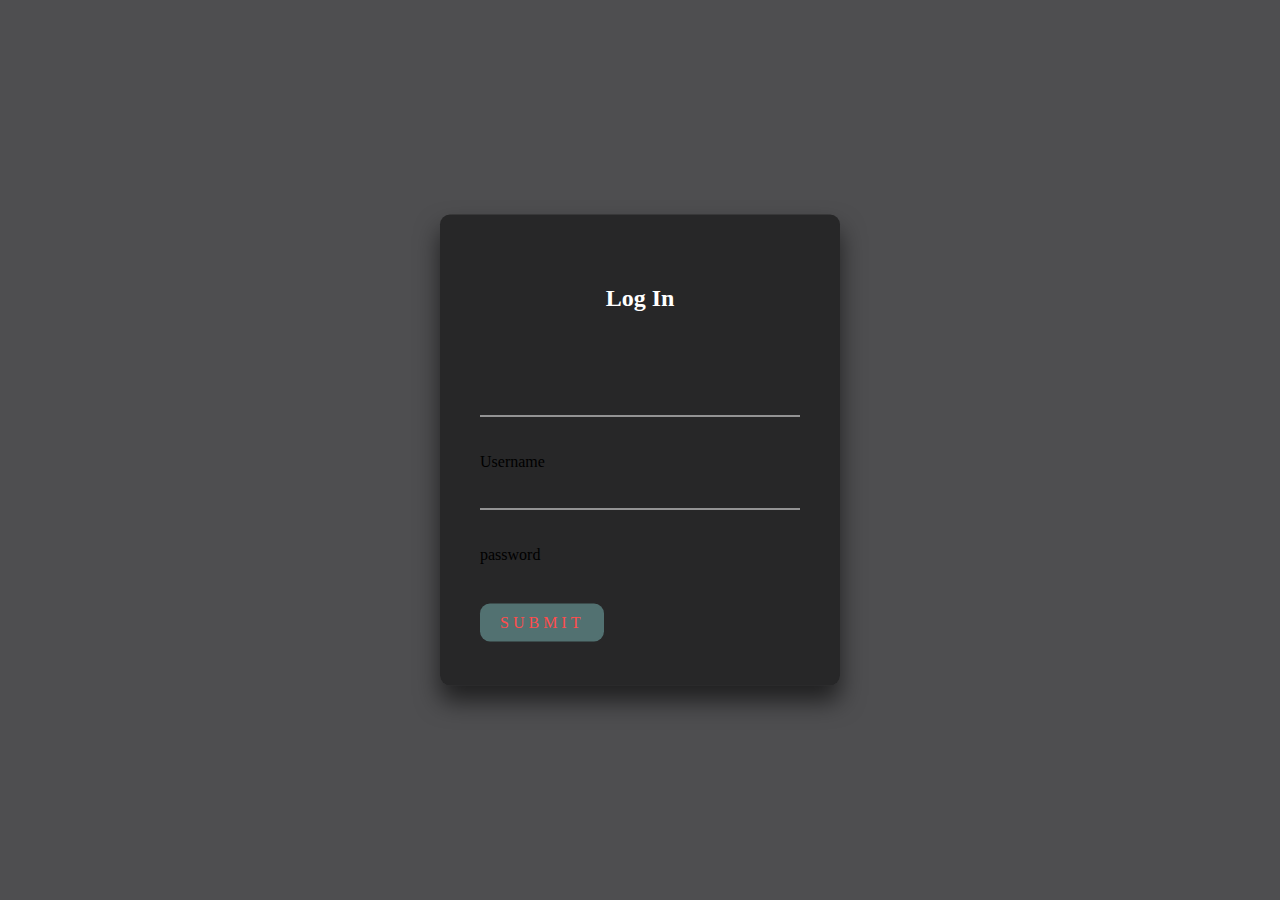
<file: 2.html>
<!DOCTYPE html>
<html lang="en">
<head>
    <meta charset="UTF-8">
    <meta http-equiv="X-UA-Compatible" content="IE=edge">
    <meta name="viewport" content="width=device-width, initial-scale=1.0">
    <title>Document</title>

    <style>
        html {
            height : 100% ;
        }

        body {
            margin : 0 ;
            padding : 0 ;
            font-family : "segoe UI Light" ;
            background : #4e4e50 ;
        }

        .login-box {
            position : absolute ;
            top : 50% ;
            left : 50% ;
            width : 400px ;
            padding : 40px ;
            transform : translate(-50%, -50%) ;
            background : rgba(0,0,0,.5) ;
            box-sizing : border-box ;
            box-shadow : 0 15px 25px rgba(0,0,0,.6) ;
            border-radius : 10px ;
        }

        .login-box h2 {
            margin : 0 0 36px ;
            padding : 30px ;
            color : #fff ;
            text-align : center ;
        }

        .login-box .user-box {
            position : relative ;
        }

        .login-box .user-box input {
            width : 100% ;
            padding : 10px 0 ;
            font-size : 16px ;
            color : #fff ;
            margin-bottom : 36px ;
            border : none ;
            border-bottom : 1px solid #fff ;
            outline : none ;
            background : transparent ;
        }

        .login-box .user-box label {
            position : absolute ;
            top : 0 ;
            left : 0 ;
            padding : 10px 0 ;
            font-size : 16px ;
            color : #fff ;
            pointer-events : none ;
            transition : .5s ;
        }

        .login-box .user-box input:focus ~ label ,
        .login-box .user-box input:valid ~ label {
            top : -20px ;
            left : 0 ;
            color : #03e9f4 ;
            font-size : 12px ;
        }

        .login-box form a {
            position : relative ;
            display : inline-block ;
            padding : 10px 20px ;
            color : #ff4d4d ;
            font-size : 16px ;
            text-decoration : none ;
            text-transform : uppercase ;
            overflow : hidden ;
            transition : .5s ;
            margin-top : 40px ;
            letter-spacing : 4px ;
            background-color: rgba(159, 246, 246, 0.355) ;
            border-radius : 10px ;
        }

    </style>
</head>
<body>
    <div class = "login-box">
        <h2>Log In</h2>
        <form>
            <div class ="user-box">
                <input type = "text" name = ""required="">
                <lable>Username</lable>
            </div>
            <div class = "user-box">
                <input type = "password" name = ""required="">
                <lable>password</lable>
            </div>
            <a herf = "#">
                <span></span>
                <span></span>
                <span></span>
                <span></span>
                submit
            </a>
        </form>
    </div>
</body>
</html>
</file>
